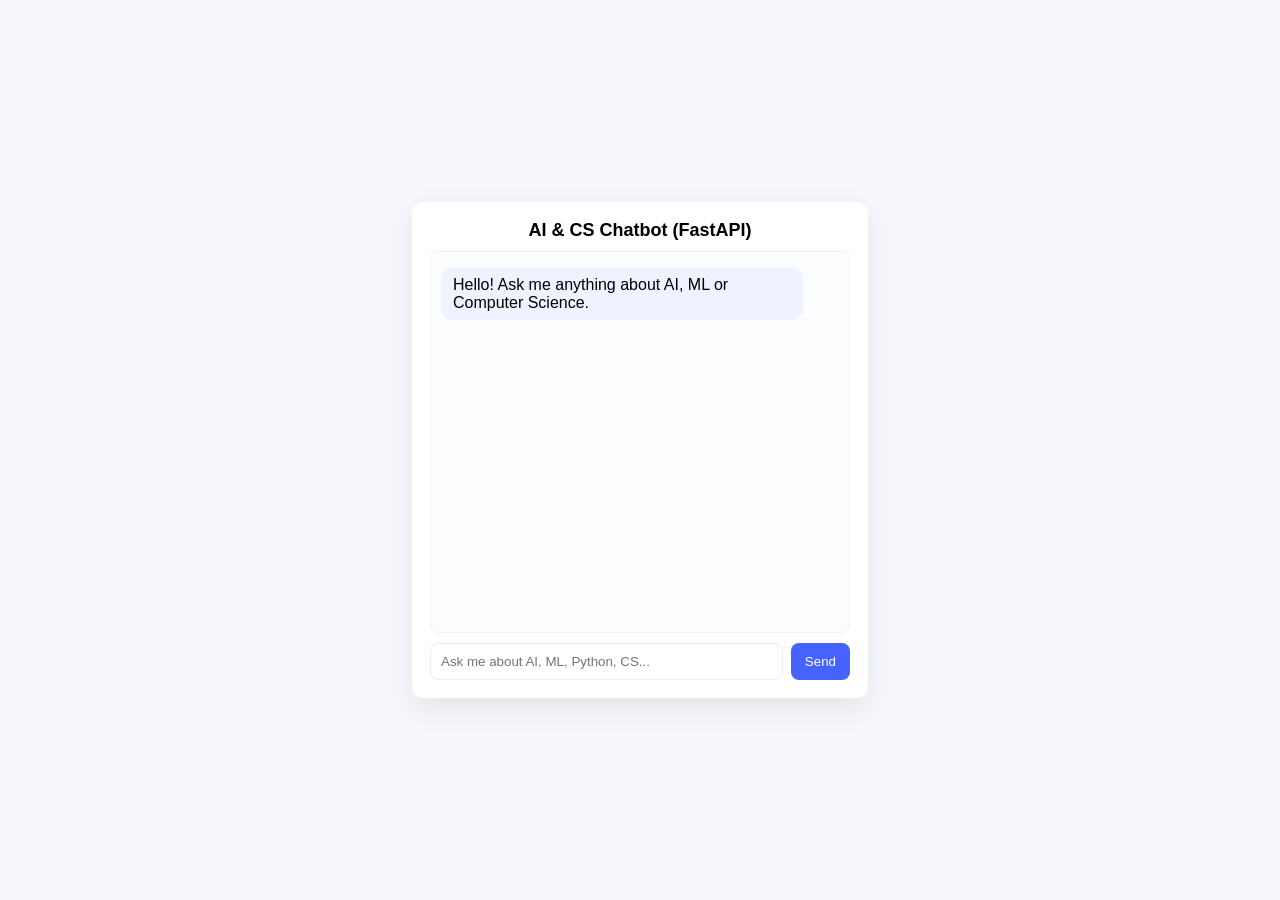
<file: templates/index.html>
<!doctype html>
<html lang="en">
<head>
  <meta charset="utf-8"/>
  <meta name="viewport" content="width=device-width,initial-scale=1"/>
  <title>AI/ML Chatbot (FastAPI)</title>
  <link rel="stylesheet" href="/static/style.css">
</head>
<body>
  <div class="chat-container">
    <h1>AI & CS Chatbot (FastAPI)</h1>
    <div id="chat-box" class="chat-box"></div>
    <form id="chat-form" class="chat-form">
      <input id="message" autocomplete="off" placeholder="Ask me about AI, ML, Python, CS..." />
      <button type="submit">Send</button>
    </form>
  </div>
  <script>
    const chatBox = document.getElementById('chat-box');
    const chatForm = document.getElementById('chat-form');
    const messageInput = document.getElementById('message');

    function addMessage(text, cls='bot'){
      const div = document.createElement('div');
      div.className = 'message ' + cls;
      div.innerText = text;
      chatBox.appendChild(div);
      chatBox.scrollTop = chatBox.scrollHeight;
    }

    async function sendMessage(text){
      if(!text) return;
      addMessage(text, 'user');
      messageInput.value = '';
      try{
        const res = await fetch('/chat', {
          method: 'POST',
          headers: {'Content-Type':'application/json'},
          body: JSON.stringify({message: text})
        });
        const data = await res.json();
        addMessage(data.response, 'bot');
      } catch(e){
        addMessage('Error: could not reach server', 'bot');
      }
    }

    chatForm.addEventListener('submit', function(e){
      e.preventDefault();
      const text = messageInput.value.trim();
      if (text) sendMessage(text);
    });

    window.addEventListener('load', ()=>{ addMessage('Hello! Ask me anything about AI, ML or Computer Science.'); });
  </script>
</body>
</html>
</file>
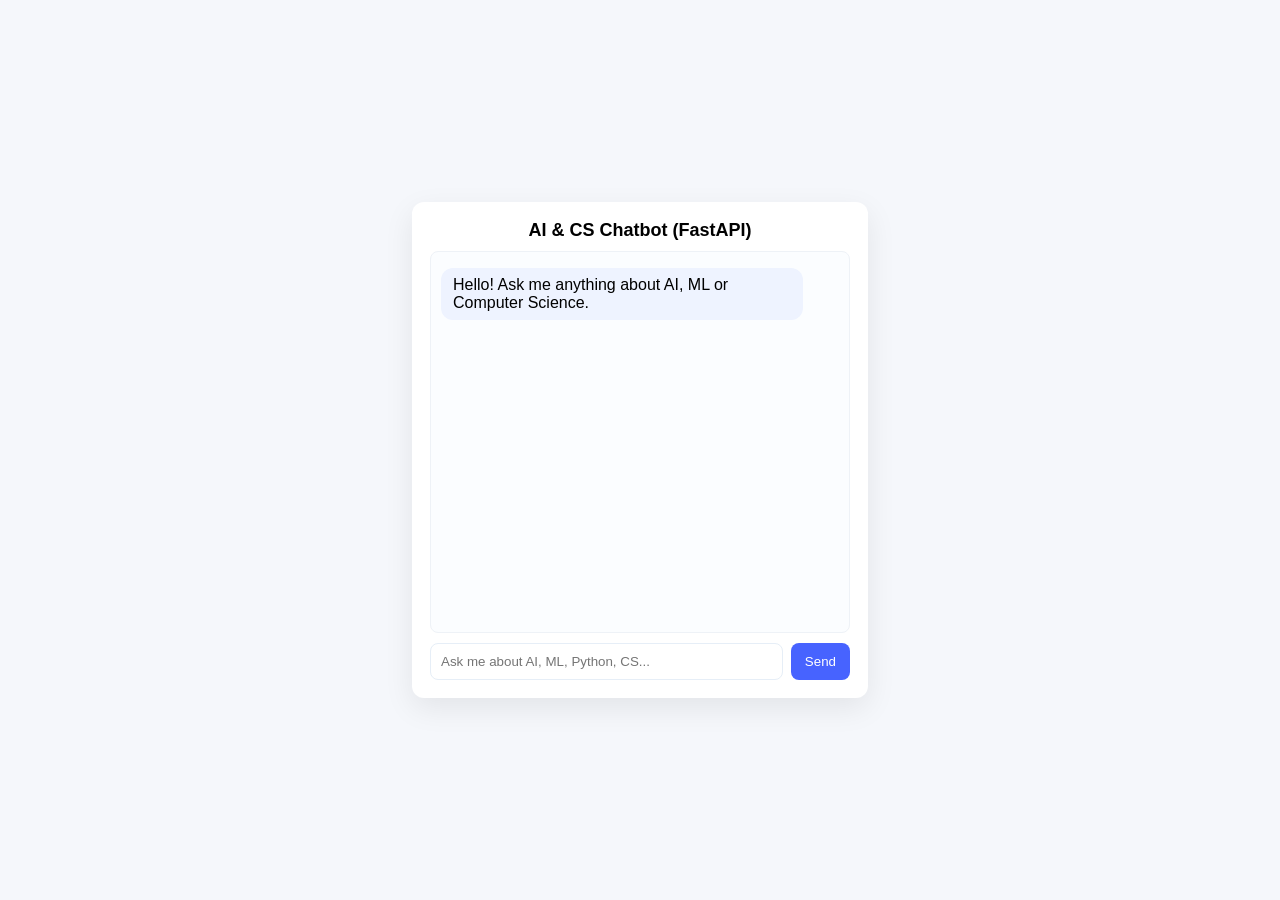
<file: chatbot/templates/index.html>
<!doctype html>
<html lang="en">
<head>
  <meta charset="utf-8"/>
  <meta name="viewport" content="width=device-width,initial-scale=1"/>
  <title>AI/ML Chatbot (FastAPI)</title>
  <link rel="stylesheet" href="/static/style.css">
</head>
<body>
  <div class="chat-container">
    <h1>AI & CS Chatbot (FastAPI)</h1>
    <div id="chat-box" class="chat-box"></div>
    <form id="chat-form" class="chat-form" onsubmit="return sendMessage();">
      <input id="message" autocomplete="off" placeholder="Ask me about AI, ML, Python, CS..." />
      <button type="submit">Send</button>
    </form>
  </div>
  <script>
    const chatBox = document.getElementById('chat-box');
    function addMessage(text, cls='bot'){
      const div = document.createElement('div');
      div.className = 'message ' + cls;
      div.innerText = text;
      chatBox.appendChild(div);
      chatBox.scrollTop = chatBox.scrollHeight;
    }
    async function sendMessage(){
      const inp = document.getElementById('message');
      const text = inp.value.trim();
      if(!text) return false;
      addMessage(text, 'user');
      inp.value = '';
      try{
        const res = await fetch('/chat',{method:'POST',headers:{'Content-Type':'application/json'},body:JSON.stringify({message:text})});
        const data = await res.json();
        addMessage(data.response, 'bot');
      }catch(e){
        addMessage('Error: could not reach server', 'bot');
      }
      return false;
    }
    window.addEventListener('load', ()=>{ addMessage('Hello! Ask me anything about AI, ML or Computer Science.'); });
  </script>
</body>
</html>
</file>
<file: static/style.css>
body{font-family:Arial,Helvetica,sans-serif;background:#f5f7fb;margin:0;padding:0;display:flex;align-items:center;justify-content:center;height:100vh}
.chat-container{width:420px;background:#fff;border-radius:12px;box-shadow:0 10px 30px rgba(0,0,0,0.08);padding:18px;display:flex;flex-direction:column}
h1{margin:0 0 10px 0;font-size:18px;text-align:center}
.chat-box{height:360px;overflow:auto;border:1px solid #eef2f7;padding:10px;border-radius:8px;background:#fbfdff}
.message{padding:8px 12px;margin:6px 0;max-width:85%;border-radius:12px}
.message.user{background:#d1ecff;margin-left:auto}
.message.bot{background:#eef3ff;margin-right:auto}
.chat-form{display:flex;margin-top:10px}
.chat-form input{flex:1;padding:10px;border-radius:8px;border:1px solid #e6eef7;margin-right:8px}
.chat-form button{padding:10px 14px;border-radius:8px;border:none;background:#4763ff;color:white;cursor:pointer}
</file>
